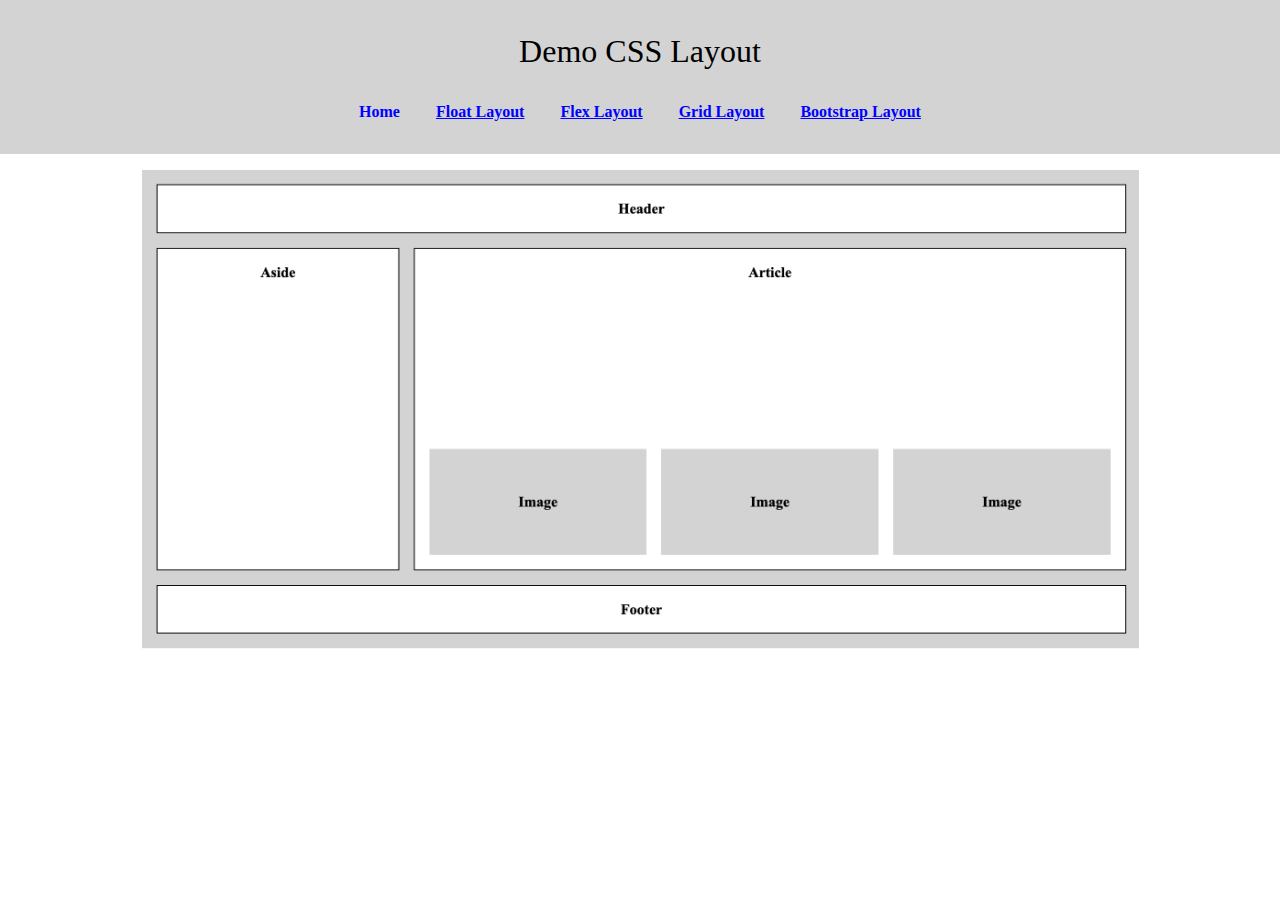
<file: index.html>
<!doctype html>
<html lang="en">

<head>
  <title>Demo CSS Layout</title>
  <!-- Required meta tags -->
  <meta charset="utf-8">
  <meta name="viewport" content="width=device-width, initial-scale=1, shrink-to-fit=no">
  <meta http-equiv='cache-control' content='no-cache'>
  <meta http-equiv='expires' content='0'>
  <meta http-equiv='pragma' content='no-cache'>
  <link rel="stylesheet" href="css/style.css">
</head>

<body>
  <section id="header">
    <h1>Demo CSS Layout</h1>
    <nav>
      <a class="active" href="index.html">Home</a>
      <a href="float-layout.html">Float Layout</a>
      <a href="flex-layout.html">Flex Layout</a>
      <a href="grid-layout.html">Grid Layout</a>
      <a href="bootstrap-layout.html">Bootstrap Layout</a>
    </nav>
  </section>
  <section>
    <img src="images/layout.png" alt="CSS Layout" style="width:80%;">
  </section>
</body>

</html>
</file>
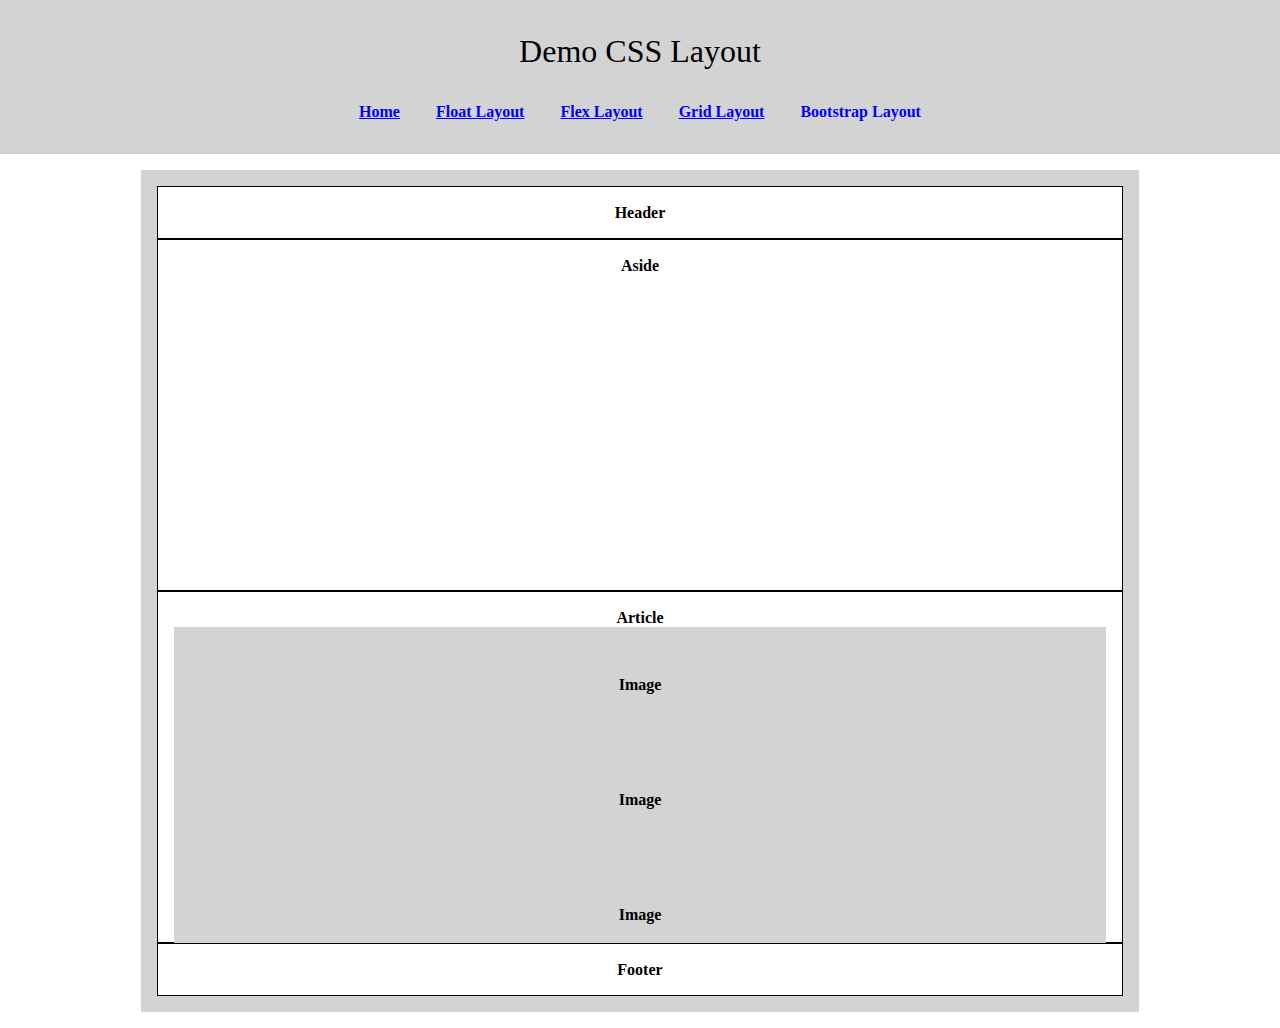
<file: bootstrap-layout.html>
<!doctype html>
<html lang="en">

<head>
  <title>Bootstrap Layout</title>
  <!-- Required meta tags -->
  <meta charset="utf-8">
  <meta name="viewport" content="width=device-width, initial-scale=1, shrink-to-fit=no">

  <!-- Bootstrap CSS v5.2.0-beta1 -->
  <link rel="stylesheet" href="https://cdn.jsdelivr.net/npm/bootstrap@5.2.0-beta1/dist/css/bootstrap.min.css"
    integrity="sha384-0evHe/X+R7YkIZDRvuzKMRqM+OrBnVFBL6DOitfPri4tjfHxaWutUpFmBp4vmVor" crossorigin="anonymous">
  <link rel="stylesheet" href="css/style.css">
</head>

<body>
  <section id="header">
    <h1>Demo CSS Layout</h1>
    <nav>
      <a href="index.html">Home</a>
      <a href="float-layout.html">Float Layout</a>
      <a href="flex-layout.html">Flex Layout</a>
      <a href="grid-layout.html">Grid Layout</a>
      <a class="active" href="bootstrap-layout.html">Bootstrap Layout</a>
    </nav>
  </section>
  <section>
    <div class="container">
      <header>Header</header>
      <div class="row py-3 mx-0 gap-3">
        <aside class="col-3 p-3">Aside</aside>
        <article class="col d-flex justify-content-center flex-wrap">
          Article
          <div class="image-container row align-self-end w-100 gap-3">
            <div class="image col">Image</div>
            <div class="image col">Image</div>
            <div class="image col">Image</div>
          </div>
        </article>
      </div>
      <footer>Footer</footer>
    </div>
  </section>
  <!-- Bootstrap JavaScript Libraries -->
  <script src="https://cdn.jsdelivr.net/npm/@popperjs/core@2.11.5/dist/umd/popper.min.js"
    integrity="sha384-Xe+8cL9oJa6tN/veChSP7q+mnSPaj5Bcu9mPX5F5xIGE0DVittaqT5lorf0EI7Vk"
    crossorigin="anonymous"></script>

  <script src="https://cdn.jsdelivr.net/npm/bootstrap@5.2.0-beta1/dist/js/bootstrap.min.js"
    integrity="sha384-kjU+l4N0Yf4ZOJErLsIcvOU2qSb74wXpOhqTvwVx3OElZRweTnQ6d31fXEoRD1Jy"
    crossorigin="anonymous"></script>
</body>

</html>
</file>
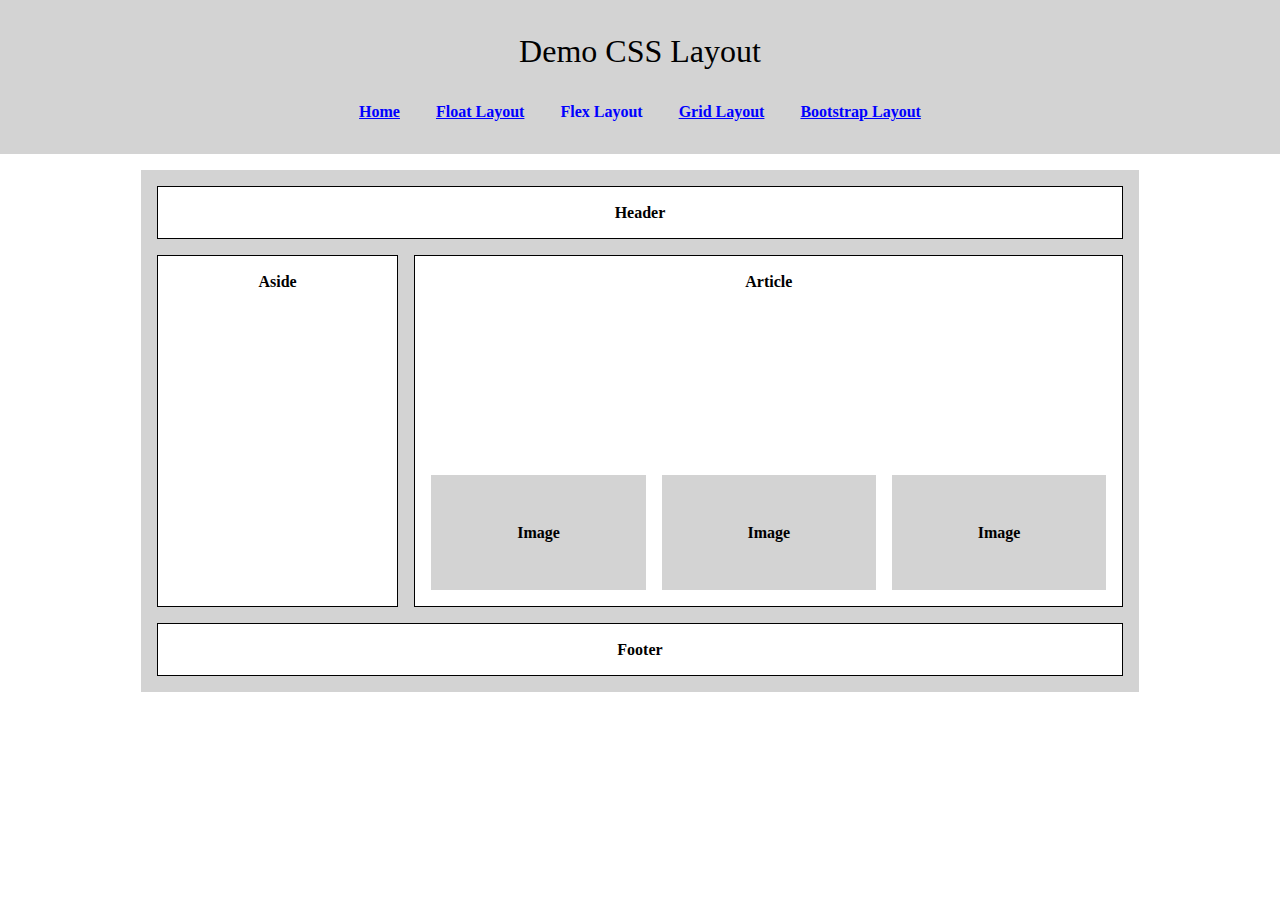
<file: flex-layout.html>
<!DOCTYPE html>
<html lang="en">

<head>
    <meta charset="UTF-8">
    <meta http-equiv="X-UA-Compatible" content="IE=edge">
    <meta name="viewport" content="width=device-width, initial-scale=1.0">
    <title>Flex - CSS Layout</title>
    <link rel="stylesheet" href="css/style.css">
    <link rel="stylesheet" href="css/flex.css">
</head>

<body>
    <section id="header">
        <h1>Demo CSS Layout</h1>
        <nav>
            <a href="index.html">Home</a>
            <a href="float-layout.html">Float Layout</a>
            <a class="active" href="flex-layout.html">Flex Layout</a>
            <a href="grid-layout.html">Grid Layout</a>
            <a href="bootstrap-layout.html">Bootstrap Layout</a>
          </nav>
    </section>
    <section>
        <div class="container">
            <header>Header</header>
            <div class="row">
                <aside class="col-3">Aside</aside>
                <article class="col-7">Article
                    <div class="image-container">
                        <div class="image">Image</div>
                        <div class="image">Image</div>
                        <div class="image">Image</div>
                    </div>
                </article>
            </div>
            <footer>Footer</footer>
        </div>
    </section>
</body>

</html>
</file>
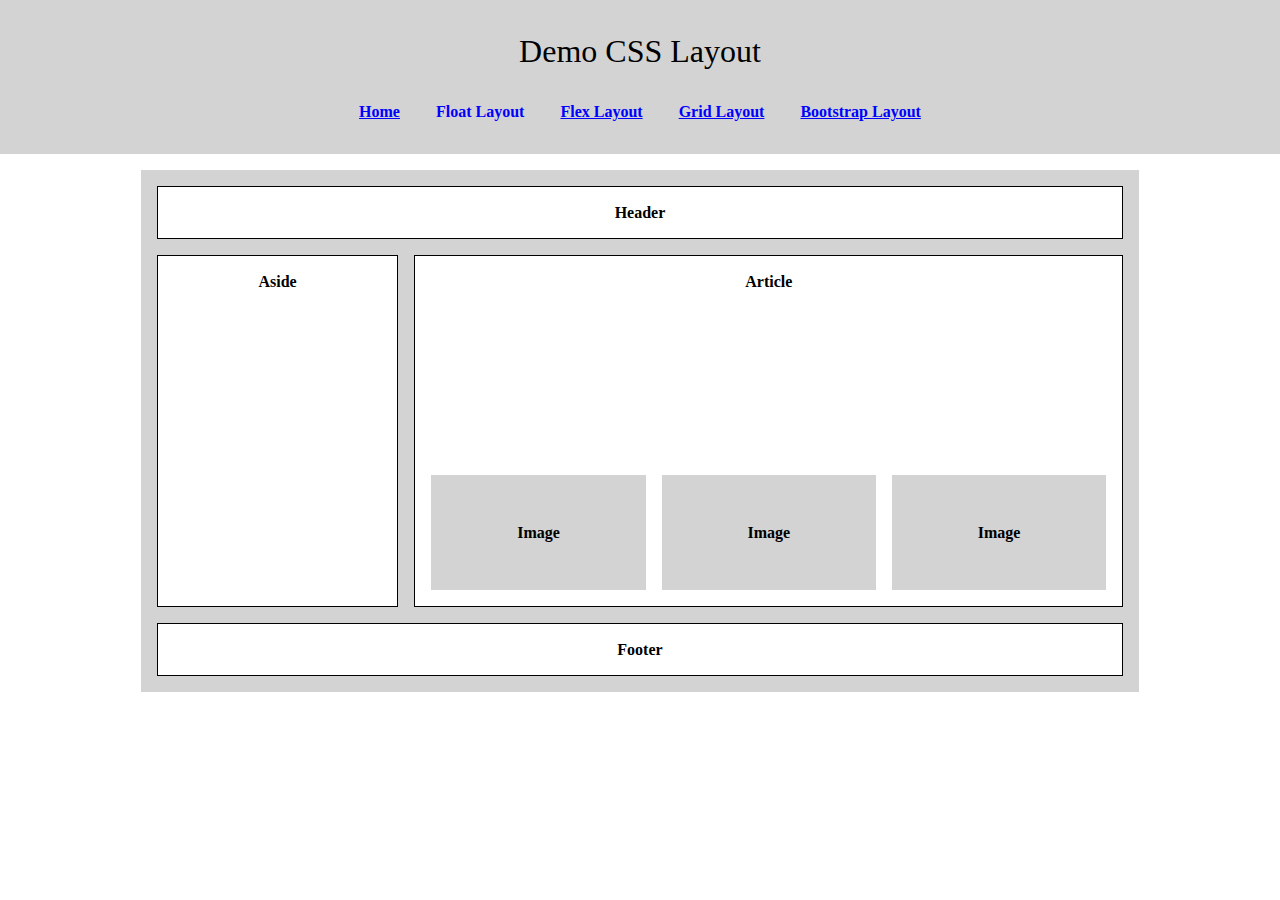
<file: float-layout.html>
<!DOCTYPE html>
<html lang="en">

<head>
    <meta charset="UTF-8">
    <meta http-equiv="X-UA-Compatible" content="IE=edge">
    <meta name="viewport" content="width=device-width, initial-scale=1.0">
    <title>Float - CSS Layout</title>
    <link rel="stylesheet" href="css/style.css">
    <link rel="stylesheet" href="css/float.css">
</head>

<body>
    <section id="header">
        <h1>Demo CSS Layout</h1>
        <nav>
            <a href="index.html">Home</a>
            <a class="active" href="float-layout.html">Float Layout</a>
            <a href="flex-layout.html">Flex Layout</a>
            <a href="grid-layout.html">Grid Layout</a>
            <a href="bootstrap-layout.html">Bootstrap Layout</a>
          </nav>
    </section>
    <section>
        <div class="container">
            <header>Header</header>
            <div class="row">
                <aside class="col-3">Aside</aside>
                <article class="col-7">Article
                    <div class="image-container">
                        <div class="image">Image</div>
                        <div class="image">Image</div>
                        <div class="image">Image</div>
                    </div>
                </article>
            </div>
            <footer>Footer</footer>
        </div>
    </section>
</body>

</html>
</file>
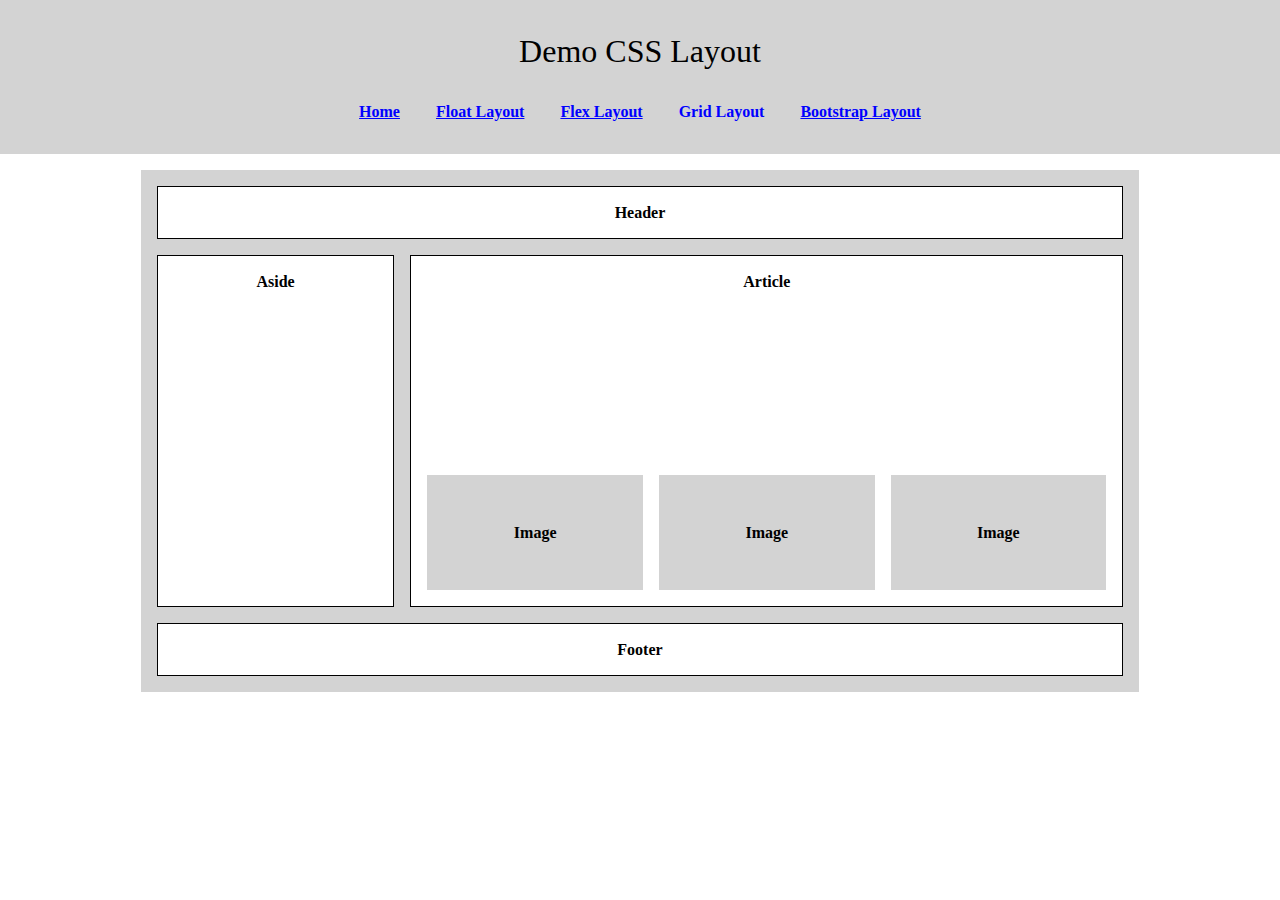
<file: grid-layout.html>
<!DOCTYPE html>
<html lang="en">

<head>
    <meta charset="UTF-8">
    <meta http-equiv="X-UA-Compatible" content="IE=edge">
    <meta name="viewport" content="width=device-width, initial-scale=1.0">
    <title>Grid - CSS Layout</title>
    <link rel="stylesheet" href="css/style.css">
    <link rel="stylesheet" href="css/grid.css">
</head>

<body>
    <section id="header">
        <h1>Demo CSS Layout</h1>
        <nav>
            <a href="index.html">Home</a>
            <a href="float-layout.html">Float Layout</a>
            <a href="flex-layout.html">Flex Layout</a>
            <a class="active" href="grid-layout.html">Grid Layout</a>
            <a href="bootstrap-layout.html">Bootstrap Layout</a>
          </nav>
    </section>
    <section>
        <div class="container">
            <header>Header</header>
            <div class="row">
                <aside class="col-3">Aside</aside>
                <article class="col-7">Article
                    <div class="image-container">
                        <div class="image">Image</div>
                        <div class="image">Image</div>
                        <div class="image">Image</div>
                    </div>
                </article>
            </div>
            <footer>Footer</footer>
        </div>
    </section>
</body>

</html>
</file>
<file: css/style.css>
body {
    margin: 0;
    font-weight: bold;
    font-family: 'Times New Roman', Times, serif;
    line-height: 1.2;
}

/* Header */
#header {
    background-color: lightgrey;
    padding: 1rem;
    text-align: center;
}

h1 {
    font-size: 2rem !important;
    margin: 1rem !important;
    font-weight: 500 !important;
}
 
#header nav {
    box-sizing: border-box;
}

#header nav a {
    display: inline-block;
    color: blue !important;
    margin: 1rem;
}

#header nav a.active {
    text-decoration: none;
}

#header + section {
    text-align: center;
    padding: 1rem;
}

/* Layout */
.container {
    background-color: lightgray;
    padding: 1rem;
    width: 80% !important;
    margin: 0 auto;
    box-sizing: border-box;
}

header, aside, article, footer {
    background-color: white;
    border: 1px solid black;
    padding: 1rem !important;
    text-align: center;
}

aside, article {
    box-sizing: border-box;
    height: 22rem;
}

.image {
    background-color: lightgray;
    padding: 3rem 1rem;
}
</file>
<file: css/flex.css>
.row {
    display: flex;
    gap: 1rem;
    padding: 1rem 0;
}

aside {
    flex-basis: 25%;
}

article {
    flex-grow: 1;
    display: flex;
    justify-content: center;
    flex-wrap: wrap;
}

.image-container {
    display: flex;
    gap: 1rem;
    align-self: flex-end;
    flex-basis: 100%;
}

.image {
    flex-basis: calc(100% / 3);
}
</file>
<file: css/float.css>
.row {
    padding: 1rem 0;
    overflow: auto;
}

aside {
    float: left;
    width: calc(25%);
}

article {
    float: right;
    width: calc(75% - 1rem);
    position: relative;
}

footer {
    clear: both;
}

.image-container {
    position: absolute;
    bottom: 1rem;
    width: calc(100% - 1rem);
}

.image {
    float: left;
    width: calc(100%/3 - 3rem);
    margin-right: 1rem;
}
</file>
<file: css/grid.css>
.row {
    display: grid;
    grid-template-columns: 2.5fr 7.5fr;
    gap: 1rem;
    padding: 1rem 0;
}

article {
    display: grid;
}

.image-container {
    align-content: end;
    display: grid;
    grid-template-columns: repeat(3, 1fr);
    gap: 1rem;
}
</file>
